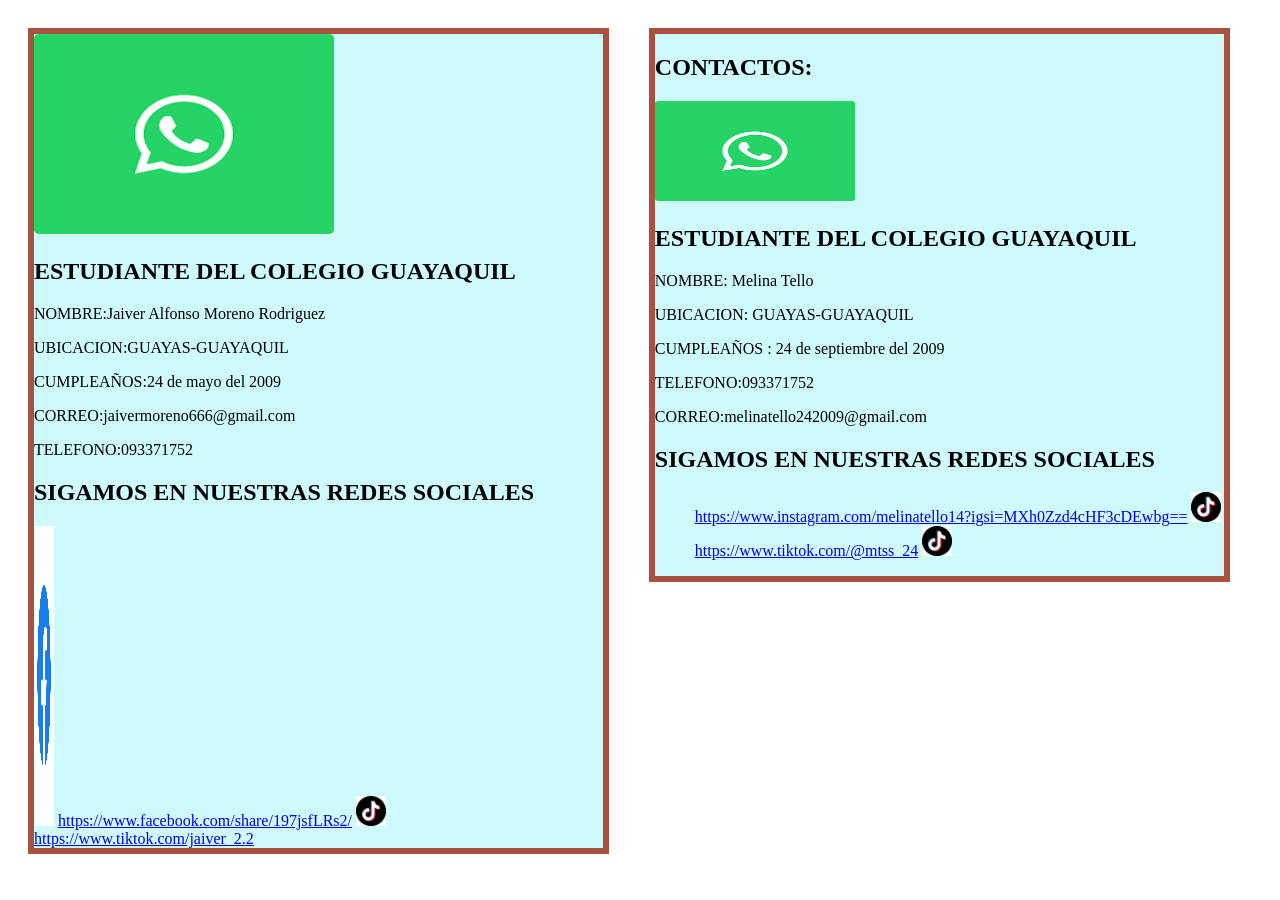
<file: contactos.html>
<!DOCTYPE html>
<html>
<head>
    <meta charset="utf-8">
    <meta name="viewport" content="width=device-width, initial-scale=1">
    <title> FICHA DE CONTACTOS</title>
    <link rel="stylesheet" type="text/css" href="css/estilo.css">

</head>
<body>

<div class="contactos">
    <img src="img/what.png" width="300px" height="200px">

<h2> ESTUDIANTE DEL COLEGIO GUAYAQUIL</h2>
<p>NOMBRE:Jaiver Alfonso Moreno Rodriguez</p>
<p>UBICACION:GUAYAS-GUAYAQUIL</p>
<p>CUMPLEAÑOS:24 de mayo del 2009 </p>
<p>CORREO:jaivermoreno666@gmail.com</p>
<p> TELEFONO:093371752</p>

<h2>SIGAMOS EN NUESTRAS REDES SOCIALES</h2>
<img src="img/facebook2.png" width="20px" height="300px">
<a href="https://www.facebook.com/share/197jsfLRs2/">https://www.facebook.com/share/197jsfLRs2/</a>
<img src="img/tiktok.png" width="30px" height="">
<a href="https://www.tiktok.com/@jaiver_2.2?_r=1&_t=ZS-99GPHUI4MiK">https://www.tiktok.com/jaiver_2.2</a>

</h2>
</div>




<div class="contactos">
    <h2> CONTACTOS:</h2>
<img src="img/what.png" width="200px" height="100px">

<h2>ESTUDIANTE DEL COLEGIO GUAYAQUIL </h2>
<p>NOMBRE:  Melina Tello</p>
<p>UBICACION: GUAYAS-GUAYAQUIL</p>
<p>CUMPLEAÑOS : 24 de septiembre del 2009</p>
<p>TELEFONO:093371752</p>
<p>CORREO:melinatello242009@gmail.com</p>

<h2>SIGAMOS EN NUESTRAS REDES SOCIALES </h2>
<ol>
    <a href="https://www.instagram.com/ezequiel.ce17?igsh=MTNwZ2c2cWI5OWZs">https://www.instagram.com/melinatello14?igsi=MXh0Zzd4cHF3cDEwbg==</a>
    <img src="img/tiktok.png" width="30px" height="30px">
    <a href="https://www.tiktok.com/@mtss_24">https://www.tiktok.com/@mtss_24</a>
    <img src="img/tiktok.png" width="30px" height="30px">
</ol>
</div>
</file>
<file: css/estilo.css>
.contactos{
    border: 6px solid #A8513E;
    width: 45%;
    float: left;
    border: radius 20px;
    background: #CEFAFE;
    margin: 20px;


}

.servicios{
   border: 6px solid #7C86FF;
    width: 25%;
    border-radius: 20x;
    background: #99A1AF;
    margin: 20px;
    height: 500px;
}
 
header {
    background-color: #46ECD5;
    border-bottom: 10px solid #8CF5B8;
    padding: 10px 20px;
}

.header-container {
    display: flex;
    justify-content: space-between;
    align-items: center;
    max-width: 1100px;
    margin: 0 auto;
}

.logo {
    font-size: 18px;
    font-weight: bold;
    color: #E7E7E7;
}

nav ul {
    list-style: none;
    margin: 0;
    padding: 0;
    display: flex;
    gap: 20px;
}

nav ul li a {
    text-decoration: none;
    color: #FFFFFF;
    font-weight: 600;
    padding: 8px 15px;
    border-radius: 4px;
    transition: background-color 0.3s, color 1s;
}

nav ul li a:hover {
    background-color: #0585ED;
    color: #2773F5;
}
footer {
background-color: #1e293b; /* Azul oscuro */
color: #cbd5e1;
padding: 20px;
font-size: 14px;
}

.footer-container {
max-width: 1000px;
margin: 0 auto;
display: flex;
justify-content: space-between; /* Texto a la izquierda, contacto a la derecha */
align-items: center;
flex-wrap: wrap;
gap: 15px;
}

.footer-container p {
margin: 0;
}

.footer-container a {
color: #38bdf8; /* Celeste para resaltar los enlaces directos */
text-decoration: none;
}

.footer-container a:hover {
text-decoration: underline;
}
</file>
